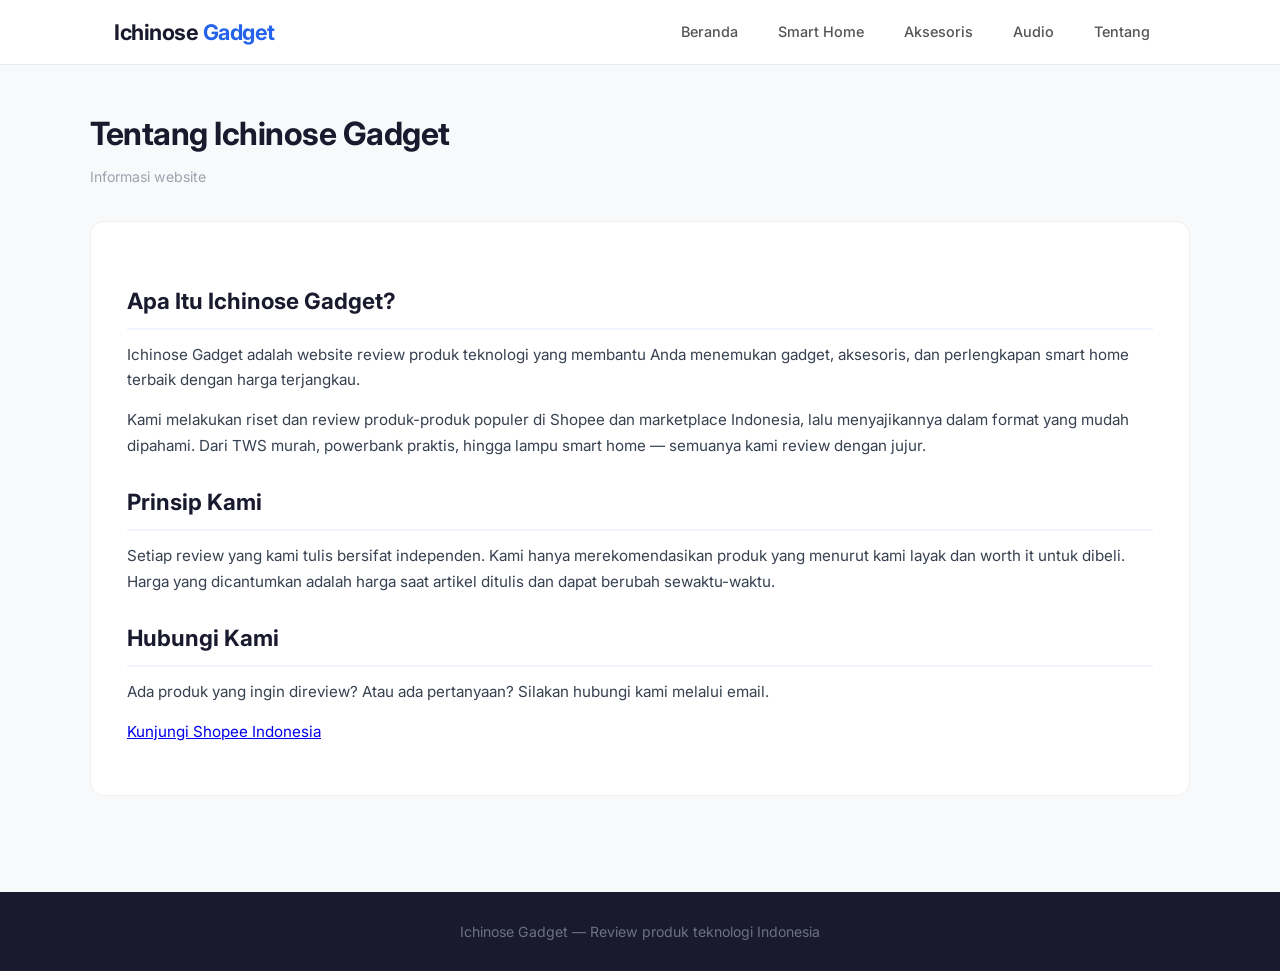
<file: about.html>
<!DOCTYPE html>
<html lang="id">
<head>
    <meta charset="UTF-8">
    <meta name="viewport" content="width=device-width, initial-scale=1.0">
    <title>Tentang - Ichinose Gadget</title>
    <link rel="preconnect" href="https://fonts.googleapis.com">
    <link rel="preconnect" href="https://fonts.gstatic.com" crossorigin>
    <link href="https://fonts.googleapis.com/css2?family=Inter:wght@400;500;600;700&display=swap" rel="stylesheet">
    <link rel="stylesheet" href="style.css">
    <link rel="icon" href="data:image/svg+xml,<svg xmlns='http://www.w3.org/2000/svg' viewBox='0 0 100 100'><text y='.9em' font-size='90'>📱</text></svg>">
</head>
<body>
    <header>
        <div class="container">
            <div class="logo"><a href="index.html" style="color:#1a1a2e;text-decoration:none">Ichinose<span> Gadget</span></a></div>
            <nav>
                <a href="index.html">Beranda</a>
                <a href="smart-home.html">Smart Home</a>
                <a href="aksesoris.html">Aksesoris</a>
                <a href="audio.html">Audio</a>
                <a href="about.html">Tentang</a>
            </nav>
        </div>
    </header>

    <main class="container article-page">
        <div class="article-header">
            <h1>Tentang Ichinose Gadget</h1>
            <div class="article-meta">Informasi website</div>
        </div>
        <div class="about-section">
            <h2>Apa Itu Ichinose Gadget?</h2>
            <p>Ichinose Gadget adalah website review produk teknologi yang membantu Anda menemukan gadget, aksesoris, dan perlengkapan smart home terbaik dengan harga terjangkau.</p>
            <p>Kami melakukan riset dan review produk-produk populer di Shopee dan marketplace Indonesia, lalu menyajikannya dalam format yang mudah dipahami. Dari TWS murah, powerbank praktis, hingga lampu smart home — semuanya kami review dengan jujur.</p>

            <h2>Prinsip Kami</h2>
            <p>Setiap review yang kami tulis bersifat independen. Kami hanya merekomendasikan produk yang menurut kami layak dan worth it untuk dibeli. Harga yang dicantumkan adalah harga saat artikel ditulis dan dapat berubah sewaktu-waktu.</p>

            <h2>Hubungi Kami</h2>
            <p>Ada produk yang ingin direview? Atau ada pertanyaan? Silakan hubungi kami melalui email.</p>
            <p><a href="https://shopee.co.id" target="_blank">Kunjungi Shopee Indonesia</a></p>
        </div>
    </main>

    <footer>
        <div class="container"><p>Ichinose Gadget — Review produk teknologi Indonesia</p></div>
    </footer>
</body>
</html>
</file>
<file: style.css>
* {
    margin: 0;
    padding: 0;
    box-sizing: border-box;
}

body {
    font-family: 'Inter', -apple-system, BlinkMacSystemFont, 'Segoe UI', Roboto, sans-serif;
    background: #f8f9fa;
    color: #1a1a2e;
    line-height: 1.7;
}

.container {
    max-width: 1100px;
    margin: 0 auto;
    padding: 0 24px;
}

/* ─── HEADER ─── */
header {
    background: #ffffff;
    border-bottom: 1px solid #eaeaea;
    padding: 0;
    position: sticky;
    top: 0;
    z-index: 100;
    backdrop-filter: blur(12px);
    background: rgba(255,255,255,0.92);
}

header .container {
    display: flex;
    justify-content: space-between;
    align-items: center;
    height: 64px;
}

.logo {
    font-size: 1.35em;
    font-weight: 700;
    letter-spacing: -0.5px;
    color: #1a1a2e;
}

.logo span {
    color: #2563eb;
}

nav {
    display: flex;
    gap: 8px;
}

nav a {
    color: #555;
    text-decoration: none;
    padding: 8px 16px;
    border-radius: 8px;
    font-size: 0.9em;
    font-weight: 500;
    transition: all 0.2s;
}

nav a:hover {
    color: #2563eb;
    background: #f0f4ff;
}

/* ─── HERO ─── */
.hero {
    background: linear-gradient(135deg, #1a1a2e 0%, #16213e 50%, #0f3460 100%);
    color: white;
    padding: 64px 0 56px;
    text-align: center;
    position: relative;
    overflow: hidden;
}

.hero::before {
    content: '';
    position: absolute;
    top: -50%;
    left: -50%;
    width: 200%;
    height: 200%;
    background: radial-gradient(circle at 30% 50%, rgba(37,99,235,0.15) 0%, transparent 50%),
                radial-gradient(circle at 70% 50%, rgba(99,102,241,0.1) 0%, transparent 50%);
}

.hero .container {
    position: relative;
    z-index: 1;
}

.hero h1 {
    font-size: 2.2em;
    font-weight: 700;
    letter-spacing: -1px;
    margin-bottom: 12px;
}

.hero p {
    font-size: 1.1em;
    color: rgba(255,255,255,0.7);
    max-width: 560px;
    margin: 0 auto;
}

/* ─── SECTION TITLE ─── */
.section-title {
    font-size: 1.4em;
    font-weight: 700;
    color: #1a1a2e;
    margin-bottom: 28px;
    display: flex;
    align-items: center;
    gap: 10px;
}

.section-title::after {
    content: '';
    flex: 1;
    height: 1px;
    background: #eaeaea;
}

/* ─── MAIN ─── */
main {
    padding: 48px 0;
}

/* ─── ARTICLE GRID ─── */
.grid {
    display: grid;
    grid-template-columns: repeat(auto-fill, minmax(320px, 1fr));
    gap: 28px;
}

.card {
    background: white;
    border-radius: 14px;
    overflow: hidden;
    box-shadow: 0 1px 3px rgba(0,0,0,0.06), 0 1px 2px rgba(0,0,0,0.04);
    transition: all 0.3s cubic-bezier(0.16, 1, 0.3, 1);
    border: 1px solid #f0f0f0;
}

.card:hover {
    transform: translateY(-4px);
    box-shadow: 0 12px 40px rgba(0,0,0,0.08), 0 4px 12px rgba(0,0,0,0.04);
    border-color: #e0e7ff;
}

.card-img {
    width: 100%;
    height: 200px;
    object-fit: cover;
    background: #f3f4f6;
    display: block;
}

.card-body {
    padding: 20px;
}

.card-hook {
    font-size: 0.98em;
    color: #1a1a2e;
    font-weight: 600;
    line-height: 1.45;
    margin-bottom: 14px;
    display: -webkit-box;
    -webkit-line-clamp: 3;
    -webkit-box-orient: vertical;
    overflow: hidden;
}

.card-meta {
    display: flex;
    align-items: center;
    gap: 10px;
    flex-wrap: wrap;
    margin-bottom: 10px;
}

.card-cat {
    font-size: 0.72em;
    color: #2563eb;
    text-transform: uppercase;
    letter-spacing: 1.5px;
    font-weight: 600;
}

.card-badge {
    font-size: 0.7em;
    font-weight: 700;
    text-transform: uppercase;
    letter-spacing: 0.5px;
    padding: 3px 10px;
    border-radius: 12px;
    line-height: 1.4;
}

.card-badge-murah {
    background: #dcfce7;
    color: #15803d;
}

.card-badge-menengah {
    background: #dbeafe;
    color: #1d4ed8;
}

.card-badge-premium {
    background: #fef3c7;
    color: #b45309;
}

.card-title {
    font-size: 1.05em;
    font-weight: 600;
    line-height: 1.4;
    margin-bottom: 8px;
}

.card-title a {
    color: #1a1a2e;
    text-decoration: none;
    transition: color 0.2s;
}

.card-title a:hover {
    color: #2563eb;
}

.card-excerpt {
    font-size: 0.88em;
    color: #6b7280;
    margin-bottom: 14px;
    line-height: 1.6;
    display: -webkit-box;
    -webkit-line-clamp: 2;
    -webkit-box-orient: vertical;
    overflow: hidden;
}

.card-price {
    font-size: 1.1em;
    font-weight: 700;
    color: #dc2626;
    margin-bottom: 14px;
}

.btn {
    display: inline-block;
    background: #2563eb;
    color: white;
    padding: 10px 22px;
    border-radius: 8px;
    text-decoration: none;
    font-weight: 600;
    font-size: 0.85em;
    transition: all 0.2s;
    border: none;
    cursor: pointer;
}

.btn:hover {
    background: #1d4ed8;
    transform: translateY(-1px);
    box-shadow: 0 4px 12px rgba(37,99,235,0.3);
}

.btn-outline {
    background: transparent;
    color: #2563eb;
    border: 1.5px solid #2563eb;
}

.btn-outline:hover {
    background: #f0f4ff;
    box-shadow: none;
}

/* ─── ARTICLE PAGE ─── */
.article-page {
    padding: 48px 0;
}

.article-header {
    margin-bottom: 32px;
}

.article-header h1 {
    font-size: 2em;
    font-weight: 700;
    line-height: 1.3;
    letter-spacing: -0.5px;
    color: #1a1a2e;
    margin-bottom: 10px;
}

.article-meta {
    color: #9ca3af;
    font-size: 0.88em;
}

.article-content {
    background: white;
    padding: 36px;
    border-radius: 14px;
    box-shadow: 0 1px 3px rgba(0,0,0,0.06);
    border: 1px solid #f0f0f0;
}

.article-content h2 {
    font-size: 1.3em;
    font-weight: 700;
    margin: 32px 0 12px;
    color: #1a1a2e;
    padding-bottom: 8px;
    border-bottom: 2px solid #f0f4ff;
}

.article-content h3 {
    font-size: 1.1em;
    font-weight: 600;
    margin: 20px 0 10px;
    color: #1a1a2e;
}

.article-content p {
    margin-bottom: 16px;
    color: #374151;
    font-size: 0.95em;
}

.article-content ul {
    margin: 8px 0 20px 20px;
    list-style: none;
}

.article-content li {
    margin-bottom: 8px;
    padding-left: 20px;
    position: relative;
    color: #374151;
    font-size: 0.95em;
}

.article-content li::before {
    content: '•';
    position: absolute;
    left: 0;
    color: #2563eb;
    font-weight: bold;
}

.buy-section {
    background: linear-gradient(135deg, #f0f7ff 0%, #e8f4fd 100%);
    padding: 24px 28px;
    border-radius: 12px;
    border: 1px solid #dbeafe;
    margin: 28px 0;
}

.buy-section h3 {
    font-size: 1.1em;
    font-weight: 600;
    margin-bottom: 6px;
    color: #1a1a2e;
    border: none;
    padding: 0;
}

.price-tag {
    font-size: 1.3em;
    font-weight: 700;
    color: #dc2626;
    margin: 6px 0 14px;
}

.pros-cons {
    display: grid;
    grid-template-columns: 1fr 1fr;
    gap: 20px;
    margin: 28px 0;
}

@media (max-width: 600px) {
    .pros-cons {
        grid-template-columns: 1fr;
    }
}

.pros, .cons {
    padding: 20px;
    border-radius: 10px;
}

.pros {
    background: #f0fdf4;
    border: 1px solid #bbf7d0;
}

.cons {
    background: #fef2f2;
    border: 1px solid #fecaca;
}

.pros h4, .cons h4 {
    font-size: 0.95em;
    font-weight: 600;
    margin-bottom: 10px;
}

.pros h4 { color: #16a34a; }
.cons h4 { color: #dc2626; }

.pros ul, .cons ul {
    list-style: none;
    padding: 0;
    margin: 0;
}

.pros li, .cons li {
    padding-left: 20px;
    margin-bottom: 6px;
    font-size: 0.9em;
    position: relative;
    list-style: none;
}

.pros li::before { content: '✓'; position: absolute; left: 0; color: #16a34a; font-weight: bold; }
.cons li::before { content: '✗'; position: absolute; left: 0; color: #dc2626; font-weight: bold; }

/* ─── ABOUT PAGE ─── */
.about-section {
    background: white;
    padding: 36px;
    border-radius: 14px;
    border: 1px solid #f0f0f0;
}

.about-section h2 {
    font-size: 1.4em;
    font-weight: 700;
    margin: 24px 0 12px;
    color: #1a1a2e;
    border-bottom: 2px solid #f0f4ff;
    padding-bottom: 8px;
}

.about-section p {
    color: #374151;
    margin-bottom: 14px;
    font-size: 0.95em;
}

/* ─── FOOTER ─── */
footer {
    background: #1a1a2e;
    color: #6b7280;
    text-align: center;
    padding: 28px 0;
    margin-top: 48px;
    font-size: 0.88em;
}

/* ─── RESPONSIVE ─── */
@media (max-width: 768px) {
    header .container {
        height: 56px;
    }
    .hero h1 {
        font-size: 1.6em;
    }
    .hero p {
        font-size: 0.95em;
    }
    .grid {
        grid-template-columns: 1fr;
    }
    .article-header h1 {
        font-size: 1.4em;
    }
    .article-content {
        padding: 20px;
    }
}

/* ─── ADDITIONAL UTILITIES ─── */
.text-center { text-align: center; }
.mt-8 { margin-top: 32px; }
.mb-4 { margin-bottom: 16px; }
.flex-center { display: flex; justify-content: center; align-items: center; }
</file>
